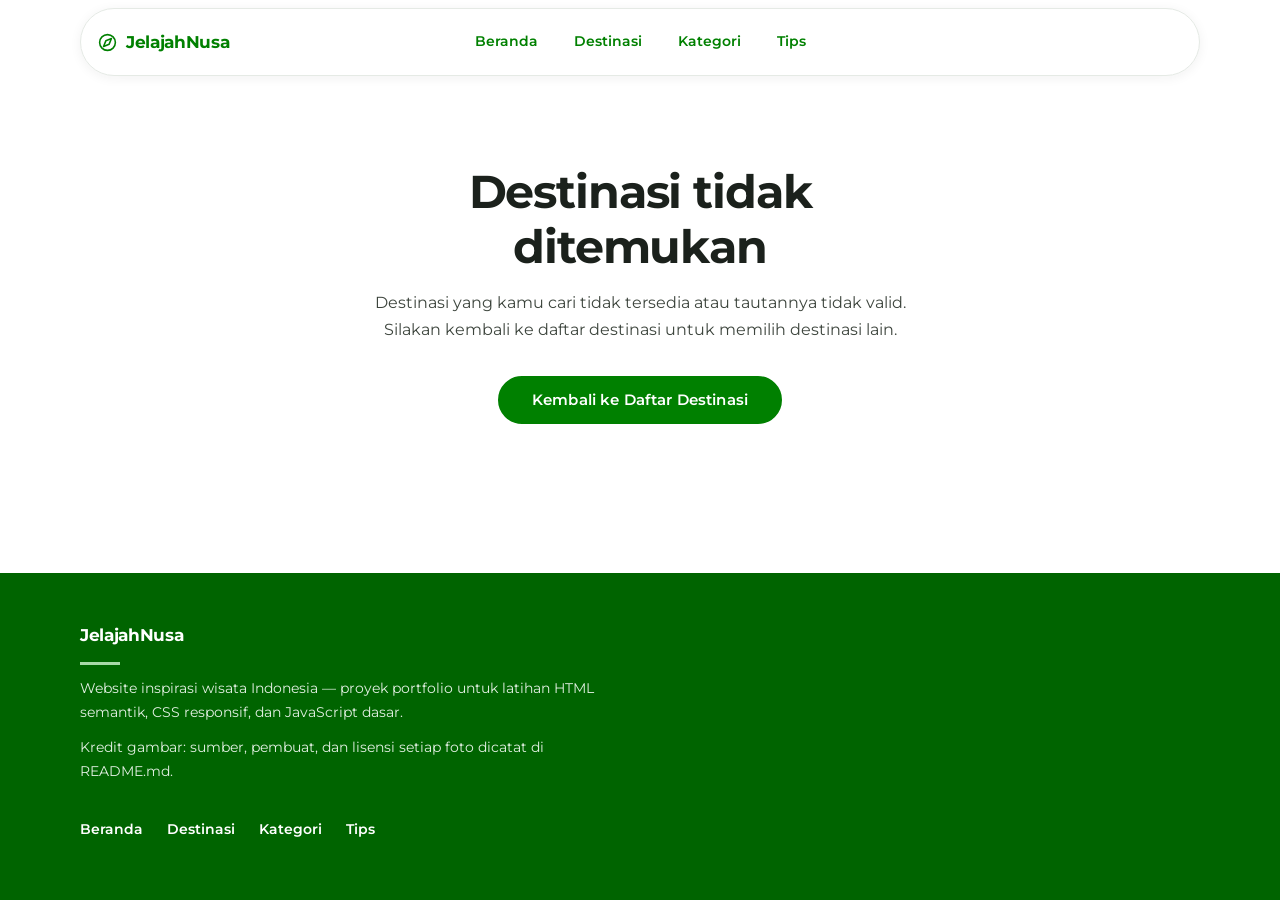
<file: destination.html>
<!DOCTYPE html>
<html lang="id">
<head>
  <meta charset="UTF-8">
  <meta name="viewport" content="width=device-width, initial-scale=1">
  <title>Detail Destinasi — JelajahNusa</title>
  <meta name="description" content="Halaman detail destinasi JelajahNusa: gambaran umum, galeri foto, informasi aktivitas dan tips berkunjung, serta destinasi terkait.">
  <link rel="preconnect" href="https://fonts.googleapis.com">
  <link rel="preconnect" href="https://fonts.gstatic.com" crossorigin>
  <link href="https://fonts.googleapis.com/css2?family=Montserrat:wght@400;500;600;700&amp;display=swap" rel="stylesheet">
  <link rel="stylesheet" href="css/style.css">
  <noscript>
    <!-- Fallback tanpa JavaScript: tampilkan menu mobile sebagai daftar statis. -->
    <style>
      @media (max-width: 1023px) {
        .menu-toggle {
          display: none;
        }

        .site-header {
          flex-wrap: wrap;
          padding-block: var(--space-2);
          border-radius: var(--radius-lg);
        }

        .site-nav {
          width: 100%;
        }

        .site-menu {
          position: static;
          display: flex;
          flex-direction: row;
          flex-wrap: wrap;
          gap: var(--space-1);
          inset-inline: auto;
          margin: 0;
          padding: 0;
          background-color: transparent;
          border: 0;
          border-radius: 0;
          box-shadow: none;
        }
      }
    </style>
  </noscript>
</head>
<body>
  <a class="skip-link" href="#main-content">Lewati ke konten utama</a>

  <!-- ===== Header + Navigation (markup konsisten dengan index.html) ===== -->
  <header class="site-header">
    <a class="site-logo" href="index.html">
      <!-- Ikon dekoratif: teks "JelajahNusa" sudah menjadi nama merek -->
      <svg class="icon" viewBox="0 0 24 24" width="21" height="21" fill="none" stroke="currentColor" stroke-width="1.8" stroke-linecap="round" stroke-linejoin="round" aria-hidden="true" focusable="false">
        <circle cx="12" cy="12" r="9"></circle>
        <path d="M16.5 7.5 13.9 13.9 7.5 16.5 10.1 10.1Z"></path>
      </svg>
      JelajahNusa
    </a>

    <nav class="site-nav" aria-label="Navigasi utama">
      <button type="button" class="menu-toggle" id="menu-toggle" aria-expanded="false" aria-controls="site-menu">
        <!-- Dua ikon bertukar mengikuti aria-expanded (diatur css/style.css) -->
        <svg class="icon icon--menu" viewBox="0 0 24 24" width="18" height="18" fill="none" stroke="currentColor" stroke-width="1.8" stroke-linecap="round" stroke-linejoin="round" aria-hidden="true" focusable="false">
          <path d="M4 7h16M4 12h16M4 17h16"></path>
        </svg>
        <svg class="icon icon--close" viewBox="0 0 24 24" width="18" height="18" fill="none" stroke="currentColor" stroke-width="1.8" stroke-linecap="round" stroke-linejoin="round" aria-hidden="true" focusable="false">
          <path d="M6 6 18 18M18 6 6 18"></path>
        </svg>
        Menu
      </button>

      <ul class="site-menu" id="site-menu">
        <li><a href="index.html">Beranda</a></li>
        <li><a href="index.html#destinasi">Destinasi</a></li>
        <li><a href="index.html#kategori">Kategori</a></li>
        <li><a href="index.html#tips">Tips</a></li>
      </ul>
    </nav>
  </header>

  <main id="main-content">
    <noscript>
      <p>JavaScript tidak aktif, sehingga detail destinasi tidak dapat ditampilkan. Silakan kembali ke <a href="index.html#destinasi">daftar destinasi</a> di halaman utama.</p>
    </noscript>

    <!-- ===== State: destinasi tidak ditemukan (ditampilkan oleh js/destination.js) ===== -->
    <section class="not-found" id="not-found" hidden>
      <h1>Destinasi tidak ditemukan</h1>
      <p>Destinasi yang kamu cari tidak tersedia atau tautannya tidak valid. Silakan kembali ke daftar destinasi untuk memilih destinasi lain.</p>
      <a class="btn btn-primary" href="index.html#destinasi">Kembali ke Daftar Destinasi</a>
    </section>

    <!-- ===== State: detail destinasi (diisi oleh js/destination.js dari data.js) ===== -->
    <div id="destination-detail">

      <!-- 1. Destination hero: gambar, nama, provinsi, kategori, deskripsi singkat -->
      <section class="destination-hero" id="destination-hero">
        <!-- src sementara: placeholder transparan 1x1 px; diganti js/destination.js dari data.js -->
        <img class="destination-hero-image" id="destination-hero-image"
             src="[data-uri]"
             alt="" width="1600" height="900">
        <h1 id="destination-name">Memuat destinasi…</h1>
        <p class="destination-location" id="destination-location"></p>
        <p class="badge" id="destination-category"></p>
        <p class="destination-short-description" id="destination-short-description"></p>
      </section>

      <!-- 2. Destination overview -->
      <section class="overview" id="overview">
        <h2>Gambaran Umum</h2>
        <div id="destination-description"></div>

        <h3>
          <!-- Ikon dekoratif: judul sudah menjelaskan isinya -->
          <svg class="icon" viewBox="0 0 24 24" width="18" height="18" fill="none" stroke="currentColor" stroke-width="1.8" stroke-linecap="round" stroke-linejoin="round" aria-hidden="true" focusable="false">
            <path d="M12 3 14 9.2 20.6 9.2 15.3 13.1 17.3 19.3 12 15.4 6.7 19.3 8.7 13.1 3.4 9.2 10 9.2Z"></path>
          </svg>
          Daya Tarik Utama
        </h3>
        <ul id="destination-highlights"></ul>
      </section>

      <!-- 3. Photo gallery -->
      <section class="gallery-section" id="gallery">
        <h2>Galeri Foto</h2>
        <div class="gallery" id="destination-gallery"></div>
      </section>

      <!-- 4. Travel information -->
      <section class="travel-info" id="travel-info">
        <h2>Informasi Berkunjung</h2>

        <h3>
          <svg class="icon" viewBox="0 0 24 24" width="18" height="18" fill="none" stroke="currentColor" stroke-width="1.8" stroke-linecap="round" stroke-linejoin="round" aria-hidden="true" focusable="false">
            <path d="M9 4 3.5 6.5v13L9 17l6 2.5 5.5-2.5v-13L15 6.5ZM9 4v13M15 6.5v13"></path>
          </svg>
          Aktivitas yang Direkomendasikan
        </h3>
        <ul id="destination-activities"></ul>

        <h3>
          <svg class="icon" viewBox="0 0 24 24" width="18" height="18" fill="none" stroke="currentColor" stroke-width="1.8" stroke-linecap="round" stroke-linejoin="round" aria-hidden="true" focusable="false">
            <circle cx="12" cy="12" r="8.5"></circle>
            <path d="M12 11v5.5M12 7.8h.01"></path>
          </svg>
          Tips Berkunjung
        </h3>
        <ul id="destination-visit-tips"></ul>

        <!-- Catatan verifikasi dirender dari field verifiedInfoNote (js/destination.js) -->
        <p class="info-note" id="destination-verified-note"></p>
      </section>

      <!-- 5. Related destinations -->
      <section class="related" id="related">
        <h2>Destinasi Terkait</h2>
        <!-- 2-3 kartu destinasi terkait dirender oleh js/destination.js dari data.js;
             section disembunyikan jika tidak ada related yang valid (ERR-08) -->
        <div class="card-grid" id="related-grid"></div>
      </section>

      <!-- 6. Back-to-destinations navigation -->
      <p class="back-link">
        <a href="index.html#destinasi">
          <svg class="icon" viewBox="0 0 24 24" width="18" height="18" fill="none" stroke="currentColor" stroke-width="1.8" stroke-linecap="round" stroke-linejoin="round" aria-hidden="true" focusable="false">
            <path d="M19 12H5M12 5l-7 7 7 7"></path>
          </svg>
          Kembali ke daftar destinasi
        </a>
      </p>
    </div>
  </main>

  <!-- ===== Footer (markup konsisten dengan index.html) ===== -->
  <footer class="site-footer">
    <p class="footer-brand">JelajahNusa</p>
    <p>Website inspirasi wisata Indonesia — proyek portfolio untuk latihan HTML semantik, CSS responsif, dan JavaScript dasar.</p>
    <p>Kredit gambar: sumber, pembuat, dan lisensi setiap foto dicatat di README.md.</p>

    <nav class="footer-nav" aria-label="Navigasi footer">
      <ul>
        <li><a href="index.html">Beranda</a></li>
        <li><a href="index.html#destinasi">Destinasi</a></li>
        <li><a href="index.html#kategori">Kategori</a></li>
        <li><a href="index.html#tips">Tips</a></li>
      </ul>
    </nav>
  </footer>

  <script src="js/data.js"></script>
  <script src="js/destination.js"></script>
</body>
</html>
</file>
<file: css/style.css>
/* ==========================================================================
   JelajahNusa — css/style.css
   Redesign editorial travel: putih murni, hijau #008000, Montserrat,
   navbar kapsul, hero kartu editorial, dan reveal yang menghormati
   prefers-reduced-motion.

   Arah desain:
   - Latar utama #FFFFFF; hijau #008000 sebagai warna merek.
   - Montserrat konsisten untuk heading, navigasi, tombol, form, dan isi.
   - Radius kartu 14px; bentuk kapsul hanya untuk navbar, tombol, dan chip.
   - Ikon satu sistem (bagian 6): viewBox 24x24, outline, stroke 1.8,
     `currentColor`, ukuran dari token --icon-size.
   - Tanpa gradient, glow, glassmorphism, tilt, parallax, atau scroll hijack.

   Kontrak dengan JavaScript (nama TIDAK boleh berubah):
   .site-menu--open, .site-menu--closing, .menu-toggle, .is-active,
   .destination-card, .card-image,
   .badge, .card-location, .card-description, .card-link, .card-grid,
   .category-list, .filter-list, .search-form, .result-count, .empty-state,
   .info-note, .gallery, .not-found, dan atribut [hidden].
   Class tambahan dari JavaScript: .reveal / .is-visible pada <html
   class="has-js-reveal">, atribut data-reveal="left|right", serta elemen
   .icon hasil buildIcon(). Hero memakai .hero-cards/.hero-card (statis).
   ========================================================================== */


/* ==========================================================================
   1. DESIGN TOKENS
   ========================================================================== */

:root {
  /* ===== Warna inti (mandat desain: putih + hijau #008000) ===== */
  --color-background: #FFFFFF;          /* latar utama: putih murni */
  --color-bg: var(--color-background);
  --color-white: #FFFFFF;

  --color-primary: #008000;            /* hijau merek */
  --color-primary-hover: #006400;      /* hover tombol/tautan di atas putih */
  --color-primary-deep: #004D00;      /* state pressed pada elemen hijau */
  --color-primary-soft: #EAF5EA;       /* latar hijau muda: badge, state aktif */

  /* Teks netral (kontras dihitung di atas #FFFFFF) */
  --color-text: #1B211C;               /* 15.9:1 — heading & teks utama */
  --color-text-body: #3D453D;          /*  9.9:1 — paragraf */
  --color-text-secondary: #626B63;     /*  5.5:1 — label, keterangan */
  --color-ink: var(--color-text);      /* alias lama, dipakai CSS internal */
  --color-ink-body: var(--color-text-body);
  --color-ink-muted: var(--color-text-secondary);
  --color-ink-invert: #FFFFFF;         /* 5.1:1 di atas #008000, 7.4:1 di atas #006400 */
  --color-ink-invert-muted: #E2F0E2;  /* 6.3:1 di atas #006400 (footer) */
  --color-focus-on-dark: #A8D9A8;      /* 4.7:1 di atas #006400 (outline di footer) */

  /* Aksen = hijau merek (garis, penanda, konter) */
  --color-accent: var(--color-primary);
  --color-accent-soft: var(--color-primary-soft);
  --color-secondary-soft: var(--color-primary-soft); /* alias lama */
  --color-tint: #F2F7F2;              /* latar section alternatif, lebih tenang */

  /* Garis */
  --color-border: #E5EAE5;
  --color-border-strong: #8A948A;     /* 3.1:1 di atas putih (komponen UI) */

  /* Permukaan */
  --color-surface: #F7FAF7;
  --color-media: #EFF4EF;             /* slot gambar/placeholder media */

  /* Tipografi: Montserrat konsisten */
  --font-primary: "Montserrat", system-ui, -apple-system, "Segoe UI", Roboto, sans-serif;
  --font-sans: var(--font-primary);    /* alias lama, dipakai CSS internal */
  --fs-body: clamp(0.9rem, 0.86rem + 0.16vw, 1rem);
  --lh-body: 1.7;

  /* Layout */
  --content-max: 70rem;                /* 1120px di dalam gutter */
  --gutter: clamp(1rem, 4vw, 2.5rem);
  --header-height: 4rem;

  /* Spacing (kelipatan 4/8px) */
  --space-1: 0.25rem;
  --space-2: 0.5rem;
  --space-3: 0.75rem;
  --space-4: 1rem;
  --space-5: 1.5rem;
  --space-6: 2rem;
  --space-7: 3rem;

  /* Bentuk: kartu kecil, kapsul seperlunya */
  --radius-sm: 6px;
  --radius-card: 14px;
  --radius-control: 10px;
  --radius-lg: 14px;
  --radius-pill: 999px;

  /* Ikon: satu sistem untuk seluruh situs */
  --icon-size: 18px;
  --icon-size-sm: 15px;

  /* Bayangan netral sangat halus */
  --shadow-sm: 0 1px 2px rgba(27, 33, 28, 0.05);
  --shadow-md: 0 6px 20px rgba(27, 33, 28, 0.07);
  --shadow-capsule: 0 2px 12px rgba(27, 33, 28, 0.06);

  /* Transisi */
  --transition: 180ms ease;           /* alias: --transition-fast */
  --transition-fast: 180ms ease;
  --transition-slow: 260ms ease;      /* alias: --transition-normal */
  --transition-normal: 260ms ease;
  --transition-menu: 160ms;
  --reveal-duration: 420ms;
  --reveal-ease: cubic-bezier(0.22, 0.61, 0.36, 1);
}


/* ==========================================================================
   2. RESET & DASAR
   ========================================================================== */

*,
*::before,
*::after {
  box-sizing: border-box;
}

html {
  -webkit-text-size-adjust: 100%;
  scroll-behavior: smooth;
  /* Animasi reveal kiri/kanan tidak boleh menambah scrollbar horizontal. */
  overflow-x: clip;
}

body {
  display: flex;
  flex-direction: column;
  min-height: 100vh;
  margin: 0;
  overflow-x: clip;
  background-color: var(--color-bg);
  color: var(--color-ink-body);
  font-family: var(--font-sans);
  font-size: var(--fs-body);
  line-height: var(--lh-body);
  font-weight: 400;
  -webkit-font-smoothing: antialiased;
  overflow-wrap: break-word;
}

/* Halaman pendek tetap menempelkan footer ke dasar viewport. */
main {
  flex: 1 0 auto;
}

/* Atribut hidden harus menang atas display komponen. */
[hidden] {
  display: none !important;
}

img {
  max-width: 100%;
  display: block;
}

figure {
  margin: 0;
}

a {
  color: var(--color-primary);
  text-decoration-thickness: 1px;
  text-underline-offset: 3px;
  transition: color var(--transition), text-decoration-color var(--transition);
}

a:hover {
  color: var(--color-primary-hover);
}

/* Tautan yang mengandalkan hover memakai garis bawah transparan supaya
   muncul dengan halus tanpa menggeser tata letak. */
.card-link,
.back-link a,
.footer-nav a {
  text-decoration: underline;
  text-decoration-color: transparent;
}

.card-link:hover,
.card-link:focus-visible,
.back-link a:hover,
.back-link a:focus-visible,
.footer-nav a:hover,
.footer-nav a:focus-visible {
  text-decoration-color: currentColor;
}

p:last-child {
  margin-bottom: 0;
}


/* ==========================================================================
   3. TIPOGRAFI
   ========================================================================== */

h1,
h2,
h3,
h4 {
  font-family: var(--font-sans);
  color: var(--color-ink);
  line-height: 1.2;
  letter-spacing: -0.015em;
  margin: 0 0 var(--space-3);
  overflow-wrap: break-word;
}

h1 {
  font-size: clamp(1.875rem, 1.25rem + 2.6vw, 2.875rem);
  font-weight: 700;
  letter-spacing: -0.025em;
  text-wrap: balance;
}

h2 {
  font-size: clamp(1.75rem, 1.3rem + 1.5vw, 2.75rem);
  font-weight: 700;
  letter-spacing: -0.02em;
  text-wrap: balance;
}

h3 {
  font-size: 1.1875rem;
  font-weight: 700;
  letter-spacing: -0.01em;
  text-wrap: balance;
}

p {
  margin: 0 0 var(--space-4);
}

/* Garis aksen pendek di atas judul section. */
main section > h2:first-of-type {
  margin-bottom: var(--space-5);
}

main section > h2:first-of-type::before {
  content: "";
  display: block;
  width: 2.5rem;
  height: 3px;
  margin-bottom: var(--space-4);
  background-color: var(--color-accent);
}

noscript {
  display: block;
  max-width: 60ch;
  margin: var(--space-5) auto 0;
  padding: var(--space-4) var(--space-5);
  border: 1px solid var(--color-border-strong);
  border-radius: var(--radius-card);
  background-color: var(--color-surface);
  color: var(--color-ink-body);
}


/* ==========================================================================
   4. LAYOUT: CONTAINER & SECTION
   ========================================================================== */

main section,
.site-footer {
  /* Konten terpusat; latar section tetap bisa full-bleed. */
  padding-inline: max(var(--gutter), calc((100% - var(--content-max)) / 2));
}

main section {
  padding-block: clamp(2.75rem, 6vw, 5.5rem);
  scroll-margin-top: calc(var(--header-height) + var(--space-4));
}

/* Latar section: hanya putih dan hijau muda. */
.categories,
.gallery-section,
.cta {
  background-color: var(--color-surface);
}

.tips,
.related {
  background-color: var(--color-tint);
}

/* Latar tipis di atas navbar kapsul agar konten yang lewat tidak terlihat
   menembus celah. `position: fixed` + `right: 0` mengikuti lebar viewport
   tanpa memunculkan scrollbar horizontal. */
body::before {
  content: "";
  position: fixed;
  top: 0;
  left: 0;
  right: 0;
  height: var(--space-2);
  z-index: 49;
  background-color: var(--color-bg);
}


/* ==========================================================================
   5. FOCUS STATE & SKIP LINK
   ========================================================================== */

.skip-link {
  position: absolute;
  left: var(--space-4);
  top: var(--space-4);
  z-index: 100;
  transform: translateY(-250%);
  padding: var(--space-3) var(--space-4);
  border-radius: var(--radius-card);
  background-color: var(--color-primary);
  color: var(--color-ink-invert);
  font-weight: 600;
  text-decoration: none;
  transition: transform var(--transition);
}

.skip-link:focus {
  transform: translateY(0);
  color: var(--color-ink-invert);
}

/* Hanya fokus keyboard yang diberi indikator (outline tidak pernah dihapus).
   Radius outline mengikuti bentuk elemennya sendiri, jadi kapsul tetap kapsul. */
:focus-visible {
  outline: 3px solid var(--color-primary);
  outline-offset: 3px;
}

/* Di atas latar hijau tua footer, outline memakai hijau muda (4.7:1).
   Skip link tidak termasuk: fokusnya berada di atas latar putih. */
.site-footer :focus-visible {
  outline-color: var(--color-focus-on-dark);
}


/* ==========================================================================
   6. KOMPONEN: IKON SVG & TOMBOL
   ========================================================================== */

/* Satu sistem ikon: viewBox 24x24, garis outline tanpa isian, ujung membulat,
   warna diambil dari `currentColor` sehingga otomatis mengikuti state
   hover/focus elemen induknya. Ukuran hanya dua nilai + satu ukuran merek. */
.icon {
  flex: none;
  width: var(--icon-size);
  height: var(--icon-size);
  fill: none;
  stroke: currentColor;
  stroke-width: 1.8;
  stroke-linecap: round;
  stroke-linejoin: round;
}

/* Penanda merek sedikit lebih besar agar seimbang dengan teks logo. */
.site-logo .icon {
  width: 21px;
  height: 21px;
}

/* Ikon kecil di dalam kartu mengikuti ukuran teks sekitarnya. */
.card-location .icon,
.card-link .icon {
  width: var(--icon-size-sm);
  height: var(--icon-size-sm);
}

/* Ikon lokasi mengalir bersama teks supaya tetap rapi saat teks membungkus. */
.card-location .icon,
.destination-location .icon {
  display: inline-block;
  vertical-align: -0.22em;
  margin-right: 0.45em;
}

.btn {
  display: inline-flex;
  align-items: center;
  justify-content: center;
  gap: var(--space-2);
  min-height: 48px;
  padding: var(--space-3) var(--space-6);
  border: 2px solid transparent;
  border-radius: var(--radius-pill);
  font-family: var(--font-sans);
  font-size: 0.9375rem;
  font-weight: 600;
  letter-spacing: 0.01em;
  line-height: 1.2;
  text-align: center;
  text-decoration: none;
  cursor: pointer;
  -webkit-tap-highlight-color: transparent;
  transition: background-color var(--transition), color var(--transition),
    border-color var(--transition), transform var(--transition);
}

.btn-primary {
  background-color: var(--color-primary);
  border-color: var(--color-primary);
  color: var(--color-ink-invert);
}

.btn-primary:hover {
  background-color: var(--color-primary-hover);
  border-color: var(--color-primary-hover);
  color: var(--color-ink-invert);
}

.btn-primary:active {
  background-color: var(--color-primary-deep);
  border-color: var(--color-primary-deep);
  color: var(--color-ink-invert);
}

.btn-secondary {
  background-color: transparent;
  border-color: var(--color-primary);
  color: var(--color-primary);
}

.btn-secondary:hover {
  background-color: var(--color-primary-soft);
  border-color: var(--color-primary);
  color: var(--color-primary-hover);
}

.btn-secondary:active {
  background-color: var(--color-primary-soft);
  border-color: var(--color-primary-hover);
  color: var(--color-primary-hover);
}

.btn:active {
  transform: translateY(1px);
}


/* ==========================================================================
   7. NAVBAR KAPSUL
   ========================================================================== */

.site-header {
  position: sticky;
  top: var(--space-2);
  z-index: 50;
  display: flex;
  align-items: center;
  justify-content: space-between;
  gap: var(--space-4);
  min-height: var(--header-height);
  /* Mengambang: jarak dari tepi layar, sejajar dengan konten halaman. */
  margin-inline: max(var(--gutter), calc((100% - var(--content-max)) / 2));
  padding-inline: var(--space-2);
  background-color: var(--color-bg);
  border: 1px solid var(--color-border);
  border-radius: var(--radius-pill);
  box-shadow: var(--shadow-capsule);
}

.site-logo {
  display: inline-flex;
  align-items: center;
  gap: var(--space-2);
  min-height: 44px;
  padding-inline: var(--space-2);
  font-family: var(--font-sans);
  font-size: 1.0625rem;
  font-weight: 700;
  letter-spacing: -0.02em;
  white-space: nowrap;
  color: var(--color-primary);
  text-decoration: none;
  transition: color var(--transition);
}

.site-logo .icon {
  color: var(--color-primary);
  transition: color var(--transition);
}

.site-logo:hover .icon {
  color: var(--color-primary-hover);
}

.site-logo:active {
  color: var(--color-primary-deep);
}

/* Tombol buka/tutup menu (mobile). */
.menu-toggle {
  display: inline-flex;
  align-items: center;
  gap: var(--space-2);
  min-height: 44px;
  padding: var(--space-2) var(--space-3);
  border: 1px solid var(--color-border-strong);
  border-radius: var(--radius-pill);
  background-color: var(--color-surface);
  color: var(--color-primary);
  font-family: var(--font-sans);
  font-size: 0.875rem;
  font-weight: 600;
  letter-spacing: 0.02em;
  white-space: nowrap;
  cursor: pointer;
  -webkit-tap-highlight-color: transparent;
  transition: background-color var(--transition), color var(--transition),
    border-color var(--transition);
}

.menu-toggle:hover {
  border-color: var(--color-accent);
  color: var(--color-accent);
}

.menu-toggle:active {
  background-color: var(--color-secondary-soft);
}

/* Ikon bertukar mengikuti state; ukurannya sama sehingga tidak ada pergeseran. */
.menu-toggle .icon--close {
  display: none;
}

.menu-toggle[aria-expanded="true"] {
  background-color: var(--color-primary);
  border-color: var(--color-primary);
  color: var(--color-ink-invert);
}

.menu-toggle[aria-expanded="true"] .icon--menu {
  display: none;
}

.menu-toggle[aria-expanded="true"] .icon--close {
  display: block;
}

.menu-toggle[aria-expanded="true"]:hover {
  background-color: var(--color-primary-hover);
  border-color: var(--color-primary-hover);
}

.menu-toggle[aria-expanded="true"]:active {
  background-color: var(--color-primary-deep);
  border-color: var(--color-primary-deep);
}

.site-nav {
  display: flex;
  align-items: center;
  gap: var(--space-2);
}

/* Panel menu mobile: disembunyikan default, dibuka class dari JavaScript.
   Muncul dengan animasi ringan; `display` tetap diatur supaya keyboard dan
   pembaca layar tidak pernah menjumpai tautan yang tidak terlihat. */
.site-menu {
  position: absolute;
  top: calc(100% + 8px);
  inset-inline: var(--space-2);
  z-index: 40;
  display: none;
  flex-direction: column;
  gap: var(--space-1);
  margin: 0;
  padding: var(--space-3);
  list-style: none;
  background-color: var(--color-bg);
  border: 1px solid var(--color-border);
  border-radius: var(--radius-lg);
  box-shadow: var(--shadow-md);
}

.site-menu--open,
.site-menu--closing {
  display: flex;
}

.site-menu--open {
  animation: menu-in var(--transition-menu) var(--reveal-ease) both;
}

/* Animasi penutup singkat supaya panel tidak menghilang mendadak.
   `pointer-events: none` mencegah tautan setengah transparan ikut terklik. */
.site-menu--closing {
  pointer-events: none;
  animation: menu-out var(--transition-menu) var(--reveal-ease) both;
}

@keyframes menu-in {
  from {
    opacity: 0;
    transform: translateY(-8px);
  }
  to {
    opacity: 1;
    transform: translateY(0);
  }
}

@keyframes menu-out {
  from {
    opacity: 1;
    transform: translateY(0);
  }
  to {
    opacity: 0;
    transform: translateY(-6px);
  }
}

.site-menu a {
  position: relative;
  display: flex;
  align-items: center;
  min-height: 44px;
  padding: var(--space-2) var(--space-4);
  border-radius: var(--radius-pill);
  font-family: var(--font-sans);
  font-size: 0.9375rem;
  font-weight: 600;
  color: var(--color-primary);
  text-decoration: none;
  -webkit-tap-highlight-color: transparent;
  transition: background-color var(--transition), color var(--transition);
}

.site-menu a:hover {
  background-color: var(--color-secondary-soft);
  /* Hijau lebih tua dipakai di atas latar sage agar kontras teks tetap ≥ 4.5:1. */
  color: var(--color-primary-hover);
}

.site-menu a:active {
  background-color: var(--color-accent-soft);
  color: var(--color-primary-deep);
}

/* Halaman aktif: latar lembut + garis pendek + bobot teks, bukan warna saja. */
.site-menu a[aria-current="page"] {
  background-color: var(--color-secondary-soft);
  color: var(--color-primary-hover);
  font-weight: 700;
}

.site-menu a[aria-current="page"]::after {
  content: "";
  position: absolute;
  left: 50%;
  bottom: 6px;
  width: 14px;
  height: 2px;
  border-radius: var(--radius-pill);
  background-color: var(--color-accent);
  transform: translateX(-50%);
}


/* ==========================================================================
   8. HERO BERANDA — komposisi editorial (pusat)
   ========================================================================== */

.hero {
  display: flex;
  flex-direction: column;
  align-items: center;
  gap: var(--space-7);
  text-align: center;
}

.hero__intro {
  display: flex;
  flex-direction: column;
  align-items: center;
  gap: var(--space-4);
  width: 100%;
}

.hero__eyebrow {
  margin: 0;
  color: var(--color-primary);
  font-size: 0.8125rem;
  font-weight: 700;
  letter-spacing: 0.16em;
  text-transform: uppercase;
}

.hero__title {
  margin: 0;
  max-width: 24ch;
  font-size: clamp(2.25rem, 5vw, 4.25rem);
  line-height: 1.08;
  letter-spacing: -0.03em;
  font-weight: 700;
  text-wrap: balance;
}

.hero__description {
  margin: 0;
  max-width: 52ch;
  color: var(--color-text-secondary);
  font-size: clamp(0.95rem, 0.92rem + 0.2vw, 1.0625rem);
  line-height: 1.7;
}

.hero__actions {
  display: flex;
  flex-wrap: wrap;
  align-items: center;
  justify-content: center;
  gap: var(--space-3) var(--space-5);
  margin-top: var(--space-2);
}

.hero__secondary-link {
  display: inline-flex;
  align-items: center;
  gap: var(--space-2);
  min-height: 44px;
  color: var(--color-primary);
  font-weight: 600;
  text-decoration: underline;
  text-decoration-color: transparent;
  transition: color var(--transition), text-decoration-color var(--transition);
}

.hero__secondary-link:hover,
.hero__secondary-link:focus-visible {
  color: var(--color-primary-hover);
  text-decoration-color: currentColor;
}

.hero__secondary-link .icon {
  transition: transform var(--transition-slow);
}

.hero__secondary-link:hover .icon,
.hero__secondary-link:focus-visible .icon {
  transform: translateX(3px);
}

/* Kartu editorial di hero */
.hero-cards {
  list-style: none;
  margin: 0;
  padding: var(--space-1) 0 var(--space-2);
  width: 100%;
  display: flex;
  gap: var(--space-3);
  overflow-x: auto;
  scroll-snap-type: x proximity;
  scroll-padding-inline: var(--space-2);
  scrollbar-width: thin;
  scrollbar-color: var(--color-border-strong) transparent;
  text-align: left;
}

.hero-cards > li {
  flex: 0 0 min(76%, 18rem);
  scroll-snap-align: start;
}

.hero-card {
  display: flex;
  flex-direction: column;
  height: 100%;
  border-radius: var(--radius-card);
  text-decoration: none;
  color: inherit;
  transition: color var(--transition);
}

.hero-card__media {
  position: relative;
  display: flex;
  align-items: center;
  justify-content: center;
  height: 11rem;
  overflow: hidden;
  border: 1px solid var(--color-border);
  border-radius: var(--radius-card);
  background-color: var(--color-media);
  transition: background-color var(--transition-normal), border-color var(--transition-normal);
}

/* Slot gambar masa depan: gambar yang ditambahkan pemilik otomatis mengisi slot. */
.hero-card__media img {
  width: 100%;
  height: 100%;
  object-fit: cover;
  transition: transform var(--transition-slow);
}

.hero-card__media-icon {
  width: 26px;
  height: 26px;
  color: var(--color-text-secondary);
  opacity: 0.45;
}

/* Setelah gambar AVIF ditambahkan ke slot, ikon penanda slot otomatis hilang. */
.hero-card__media:has(img) .hero-card__media-icon {
  display: none;
}

.hero-card__label {
  margin: var(--space-3) 0 0;
  color: var(--color-text-secondary);
  font-size: 0.75rem;
  font-weight: 700;
  letter-spacing: 0.1em;
  text-transform: uppercase;
}

.hero-card__title {
  margin: var(--space-1) 0 0;
  color: var(--color-text);
  font-size: 1.0625rem;
  font-weight: 700;
  line-height: 1.3;
  letter-spacing: -0.01em;
  text-decoration: underline;
  text-decoration-color: transparent;
  transition: text-decoration-color var(--transition);
}

.hero-card__note {
  margin: var(--space-1) 0 0;
  color: var(--color-text-secondary);
  font-size: 0.8125rem;
  line-height: 1.6;
}

.hero-card--featured .hero-card__title {
  font-size: 1.25rem;
}

.hero-card--featured .hero-card__note {
  font-size: 0.875rem;
}

@media (hover: hover) {
  .hero-card:hover .hero-card__media,
  .hero-card:focus-visible .hero-card__media {
    border-color: var(--color-border-strong);
    background-color: var(--color-primary-soft);
  }

  .hero-card:hover .hero-card__title,
  .hero-card:focus-visible .hero-card__title {
    text-decoration-color: currentColor;
  }

  .hero-card:hover .hero-card__media img,
  .hero-card:focus-visible .hero-card__media img {
    transform: scale(1.03);
  }
}


/* ==========================================================================
   9. KARTU DESTINASI
   ========================================================================== */

.card-grid {
  display: grid;
  grid-template-columns: 1fr;
  gap: var(--space-5);
}

.destination-card {
  display: flex;
  flex-direction: column;
  overflow: hidden;
  background-color: var(--color-surface);
  border: 1px solid var(--color-border);
  border-radius: var(--radius-card);
  transition: border-color var(--transition), box-shadow var(--transition),
    transform var(--transition);
}

.card-image {
  width: 100%;
  height: auto;
  aspect-ratio: 4 / 3;
  object-fit: cover;
  background-color: var(--color-media);
  color: var(--color-ink-muted);
  font-size: 0.8125rem;
  transition: transform var(--transition-slow);
}

/* Efek hover hanya untuk perangkat berpenunjuk presisi, supaya di layar
   sentuh tidak ada state hover yang "menempel" setelah kartu disentuh.
   Hanya `transform` + warna: tidak ada pergeseran tata letak. */
@media (hover: hover) {
  .destination-card:hover {
    transform: translateY(-2px);
    border-color: var(--color-border-strong);
    box-shadow: var(--shadow-md);
  }

  .destination-card:hover .card-image {
    transform: scale(1.035);
  }
}

/* Kartu juga menandai dirinya saat tautan di dalamnya menerima fokus keyboard. */
.destination-card:focus-within {
  border-color: var(--color-accent);
  box-shadow: var(--shadow-sm);
}

.badge {
  align-self: flex-start;
  justify-self: start;   /* badge juga dipakai di dalam grid hero detail */
  display: inline-flex;
  align-items: center;
  margin: var(--space-4) var(--space-5) 0;
  padding: var(--space-1) var(--space-3);
  border-radius: var(--radius-pill);
  background-color: var(--color-accent-soft);
  color: var(--color-primary-hover);
  font-size: 0.6875rem;
  font-weight: 700;
  letter-spacing: 0.08em;
  line-height: 1.7;
  text-transform: uppercase;
  white-space: nowrap;
}

#destination-category {
  grid-area: cat;
  margin: 0;
  padding: var(--space-1) var(--space-4);
}

.destination-card > h3 {
  margin: var(--space-3) var(--space-5) 0;
  font-size: 1.0625rem;
}

.card-location {
  margin: var(--space-1) var(--space-5) 0;
  color: var(--color-ink-muted);
  font-size: 0.6875rem;
  font-weight: 600;
  letter-spacing: 0.09em;
  text-transform: uppercase;
}

.card-description {
  margin: var(--space-3) var(--space-5) 0;
  font-size: 0.875rem;
  line-height: 1.65;
}

.card-link {
  display: inline-flex;
  align-items: center;
  gap: var(--space-2);
  margin: auto var(--space-5) 0;   /* tautan rata bawah kartu */
  padding: var(--space-4) 0 var(--space-5);
  align-self: flex-start;
  font-family: var(--font-sans);
  font-size: 0.8125rem;
  font-weight: 700;
  letter-spacing: 0.01em;
  color: var(--color-accent);
  -webkit-tap-highlight-color: transparent;
}

.card-link .icon {
  transition: transform var(--transition-slow);
}

.card-link:hover {
  color: var(--color-primary-hover);
}

.card-link:active {
  color: var(--color-primary-deep);
}

.card-link:hover .icon {
  transform: translateX(3px);
}

.card-link:focus-visible .icon {
  transform: translateX(3px);
}


/* ==========================================================================
   10. KATEGORI
   ========================================================================== */

.category-list {
  display: grid;
  grid-template-columns: 1fr;
  gap: var(--space-4);
  margin: 0;
  padding: 0;
  list-style: none;
}

.category-list button {
  display: flex;
  align-items: center;
  justify-content: space-between;
  gap: var(--space-4);
  width: 100%;
  min-height: 72px;
  padding: var(--space-4) var(--space-5);
  border: 1px solid var(--color-border);
  border-radius: var(--radius-card);
  background-color: var(--color-surface);
  color: var(--color-primary);
  font-family: var(--font-sans);
  font-size: 0.9375rem;
  font-weight: 600;
  text-align: left;
  cursor: pointer;
  -webkit-tap-highlight-color: transparent;
  transition: background-color var(--transition), border-color var(--transition),
    color var(--transition);
}

.category-list button .icon {
  color: var(--color-accent);
  transition: transform var(--transition-slow), color var(--transition);
}

.category-list button:hover {
  background-color: var(--color-primary-soft);
  border-color: var(--color-primary);
  color: var(--color-primary-hover);
}

.category-list button:hover .icon {
  transform: translateX(3px);
  color: var(--color-primary-hover);
}

.category-list button:active {
  background-color: var(--color-primary);
  border-color: var(--color-primary);
  color: var(--color-ink-invert);
}

/* Status aktif ditandai warna + bobot + garis (bukan hanya warna). */
.category-list button[aria-pressed="true"] {
  background-color: var(--color-primary);
  border-color: var(--color-primary);
  color: var(--color-ink-invert);
  font-weight: 700;
}

.category-list button[aria-pressed="true"] .icon {
  color: var(--color-ink-invert);
}

.category-list button[aria-pressed="true"]:active {
  background-color: var(--color-primary-deep);
  border-color: var(--color-primary-deep);
  color: var(--color-ink-invert);
}


/* ==========================================================================
   11. PENCARIAN, FILTER, HASIL & EMPTY STATE
   ========================================================================== */

.search-form {
  display: grid;
  gap: var(--space-2);
  max-width: 32rem;
  margin-bottom: var(--space-5);
}

.search-form label {
  font-family: var(--font-sans);
  font-size: 0.8125rem;
  font-weight: 600;
  color: var(--color-ink);
}

.search-form input {
  width: 100%;
  min-height: 48px;
  padding: var(--space-3) var(--space-4);
  border: 1px solid var(--color-border-strong);
  border-radius: var(--radius-control);
  background-color: var(--color-surface);
  color: var(--color-ink);
  font-family: var(--font-sans);
  font-size: 0.9375rem;
  line-height: 1.5;
  transition: border-color var(--transition);
  -webkit-appearance: none;
  appearance: none;
}

.search-form input::placeholder {
  color: var(--color-ink-muted);
  opacity: 1;
}

/* Samakan tombol hapus bawaan WebKit/Blink dengan bahasa visual situs. */
.search-form input::-webkit-search-decoration {
  -webkit-appearance: none;
  appearance: none;
}

.search-form input::-webkit-search-cancel-button {
  -webkit-appearance: none;
  appearance: none;
  width: 16px;
  height: 16px;
  margin-inline-start: var(--space-2);
  background-image: url("data:image/svg+xml,%3Csvg xmlns='http://www.w3.org/2000/svg' viewBox='0 0 24 24' fill='none' stroke='%23626B63' stroke-width='2' stroke-linecap='round'%3E%3Cpath d='M6 6l12 12M18 6 6 18'/%3E%3C/svg%3E");
  background-repeat: no-repeat;
  background-position: center;
  background-size: 14px 14px;
  cursor: pointer;
}

.search-form input:hover {
  border-color: var(--color-accent);
}

/* Bungkus input + ikon pencarian (ikon dekoratif, tidak menangkap klik). */
.search-field {
  position: relative;
  display: flex;
  align-items: center;
}

.search-field .icon {
  position: absolute;
  left: var(--space-4);
  color: var(--color-ink-muted);
  pointer-events: none;
  transition: color var(--transition);
}

.search-field:focus-within .icon {
  color: var(--color-accent);
}

.search-field input {
  /* Ruang kiri untuk ikon pencarian. */
  padding-left: calc(var(--space-4) + var(--icon-size) + var(--space-3));
}

.search-field input:focus {
  border-color: var(--color-accent);
}

.filter-list {
  display: flex;
  flex-wrap: wrap;
  gap: var(--space-2);
  margin: 0 0 var(--space-5);
  padding: 0;
  list-style: none;
}

.filter-list button {
  min-height: 44px;
  padding: var(--space-2) var(--space-5);
  border: 1px solid var(--color-border);
  border-radius: var(--radius-pill);
  background-color: var(--color-white);
  color: var(--color-primary);
  font-family: var(--font-sans);
  font-size: 0.8125rem;
  font-weight: 600;
  cursor: pointer;
  -webkit-tap-highlight-color: transparent;
  transition: background-color var(--transition), border-color var(--transition),
    color var(--transition);
}

.filter-list button:hover {
  background-color: var(--color-primary-soft);
  border-color: var(--color-border-strong);
  color: var(--color-primary-hover);
}

.filter-list button:active {
  background-color: var(--color-primary-soft);
  border-color: var(--color-primary);
  color: var(--color-primary-hover);
}

.filter-list button.is-active:active,
.filter-list button[aria-pressed="true"]:active {
  background-color: var(--color-primary-deep);
  border-color: var(--color-primary-deep);
  color: var(--color-ink-invert);
}

.filter-list button.is-active,
.filter-list button[aria-pressed="true"] {
  background-color: var(--color-primary);
  border-color: var(--color-primary);
  color: var(--color-ink-invert);
  font-weight: 700;
}

.result-count {
  margin: 0 0 var(--space-5);
  color: var(--color-ink-muted);
  font-size: 0.8125rem;
  font-weight: 500;
}

.empty-state {
  display: flex;
  flex-direction: column;
  align-items: center;
  gap: var(--space-4);
  padding: var(--space-7) var(--space-5);
  border: 1px dashed var(--color-border-strong);
  border-radius: var(--radius-lg);
  background-color: var(--color-surface);
  text-align: center;
}

.empty-state p {
  max-width: 46ch;
  margin-bottom: 0;
}


/* ==========================================================================
   12. TIPS PERJALANAN
   ========================================================================== */

.tips-list {
  display: grid;
  grid-template-columns: 1fr;
  gap: var(--space-4);
  margin: 0;
  padding: 0;
  list-style: none;
  counter-reset: tips;
}

.tips-list li {
  display: grid;
  grid-template-columns: 2.25rem minmax(0, 1fr);
  column-gap: var(--space-3);
  counter-increment: tips;
  padding: var(--space-5);
  background-color: var(--color-surface);
  border: 1px solid var(--color-border);
  border-radius: var(--radius-card);
  color: var(--color-ink-body);
  font-size: 0.9375rem;
  transition: border-color var(--transition);
}

.tips-list li:hover {
  border-color: var(--color-border-strong);
}

.tips-list li::before {
  content: counter(tips, decimal-leading-zero);
  font-family: var(--font-sans);
  font-size: 1.0625rem;
  font-weight: 700;
  color: var(--color-accent);
  line-height: 1.45;
}


/* ==========================================================================
   13. CALL TO ACTION
   ========================================================================== */

.cta {
  text-align: center;
}

/* CTA rata tengah, jadi garis aksen di atas judul ikut ditengahkan. */
.cta > h2:first-of-type::before {
  margin-inline: auto;
}

.cta h2 {
  margin-bottom: var(--space-3);
}

.cta p {
  max-width: 50ch;
  margin: 0 auto var(--space-5);
}


/* ==========================================================================
   14. FOOTER
   ========================================================================== */

.site-footer {
  padding-block: var(--space-7);
  background-color: var(--color-primary-hover);
  color: var(--color-ink-invert-muted);
  font-size: 0.875rem;
}

.site-footer p {
  max-width: 60ch;
  margin-bottom: var(--space-3);
}

.footer-brand {
  font-family: var(--font-sans);
  font-size: 1.0625rem;
  font-weight: 700;
  letter-spacing: -0.02em;
  color: var(--color-ink-invert);
}

.footer-brand::after {
  content: "";
  display: block;
  width: 2.5rem;
  height: 3px;
  margin-top: var(--space-3);
  background-color: var(--color-focus-on-dark);
}

.footer-nav ul {
  display: flex;
  flex-wrap: wrap;
  gap: var(--space-2) var(--space-5);
  margin: var(--space-5) 0 0;
  padding: 0;
  list-style: none;
}

.footer-nav a {
  display: inline-flex;
  align-items: center;
  min-height: 44px;
  color: var(--color-ink-invert);
  font-weight: 600;
  -webkit-tap-highlight-color: transparent;
}

.footer-nav a:hover {
  color: var(--color-focus-on-dark);
}

.footer-nav a:active {
  color: var(--color-ink-invert);
  text-decoration-color: currentColor;
}


/* ==========================================================================
   15. HALAMAN DETAIL DESTINASI
   ========================================================================== */

.destination-hero {
  display: grid;
  gap: var(--space-5);
  grid-template-columns: 1fr;
  grid-template-areas:
    "image"
    "cat"
    "title"
    "loc"
    "text";
  align-content: start;
}

.destination-hero-image {
  grid-area: image;
  width: 100%;
  height: auto;
  aspect-ratio: 16 / 9;
  object-fit: cover;
  border-radius: var(--radius-card);
  background-color: var(--color-media);
  color: var(--color-ink-muted);
  font-size: 0.8125rem;
}

.destination-hero h1 {
  grid-area: title;
  margin-bottom: 0;
  font-size: clamp(2.25rem, 2rem + 2vw, 3.5rem);
  line-height: 1.1;
}

.destination-location {
  grid-area: loc;
  margin: 0;
  color: var(--color-ink-muted);
  font-family: var(--font-sans);
  font-size: 0.75rem;
  font-weight: 600;
  letter-spacing: 0.12em;
  text-transform: uppercase;
}

.destination-short-description {
  grid-area: text;
  margin: 0;
  max-width: 54ch;
  font-size: 1rem;
}

.overview h3,
.travel-info h3 {
  display: flex;
  align-items: flex-start;
  gap: var(--space-2);
  margin: var(--space-6) 0 var(--space-3);
  font-size: 1.0625rem;
}

/* Ikon sejajar dengan baris pertama judul, juga ketika judul membungkus. */
.overview h3 .icon,
.travel-info h3 .icon {
  margin-top: 0.12em;
  color: var(--color-accent);
}

#destination-description {
  max-width: 68ch;
}

.overview ul,
.travel-info ul {
  max-width: 68ch;
  margin: 0;
  padding: 0;
  list-style: none;
}

.overview li,
.travel-info li {
  position: relative;
  padding: var(--space-2) 0 var(--space-2) var(--space-5);
}

.overview li::before,
.travel-info li::before {
  content: "";
  position: absolute;
  left: 0;
  top: 0.78em;
  width: 0.4375rem;
  height: 0.4375rem;
  border-radius: 1px;
  background-color: var(--color-accent);
}

.gallery {
  display: grid;
  grid-template-columns: 1fr;
  gap: var(--space-5);
}

.gallery figure {
  overflow: hidden;
  background-color: var(--color-surface);
  border: 1px solid var(--color-border);
  border-radius: var(--radius-card);
  transition: border-color var(--transition);
}

.gallery img {
  width: 100%;
  height: auto;
  aspect-ratio: 4 / 3;
  object-fit: cover;
  background-color: var(--color-media);
  color: var(--color-ink-muted);
  font-size: 0.8125rem;
  transition: transform var(--transition-slow);
}

@media (hover: hover) {
  .gallery figure:hover {
    border-color: var(--color-border-strong);
  }

  .gallery figure:hover img {
    transform: scale(1.03);
  }
}

.gallery figcaption {
  padding: var(--space-3) var(--space-4) var(--space-4);
  color: var(--color-ink-muted);
  font-size: 0.8125rem;
  font-weight: 500;
}

.info-note {
  max-width: 68ch;
  margin: var(--space-6) 0 0;
  padding: var(--space-4) var(--space-5);
  border-left: 3px solid var(--color-accent);
  border-radius: 0 var(--radius-card) var(--radius-card) 0;
  background-color: var(--color-surface);
  font-size: 0.875rem;
}

.back-link {
  padding-block: var(--space-6) var(--space-7);
  /* Sejajarkan tautan dengan container section di atasnya. */
  padding-inline: max(var(--gutter), calc((100% - var(--content-max)) / 2));
}

.back-link a {
  display: inline-flex;
  align-items: center;
  gap: var(--space-2);
  min-height: 44px;
  font-weight: 700;
  color: var(--color-primary);
}

.back-link a:active {
  color: var(--color-primary-deep);
}

.back-link a .icon {
  transition: transform var(--transition-slow);
}

.back-link a:hover {
  color: var(--color-primary-hover);
}

.back-link a:hover .icon,
.back-link a:focus-visible .icon {
  transform: translateX(-3px);
}

.not-found {
  max-width: 44rem;
  margin-inline: auto;
  padding-block: clamp(3rem, 8vw, 6rem);
  text-align: center;
}

.not-found h1 {
  margin-bottom: var(--space-4);
}

.not-found p {
  max-width: 50ch;
  margin: 0 auto var(--space-6);
}


/* ==========================================================================
   16. ANIMASI MASUK VIEWPORT
   Hanya aktif bila JavaScript menandai <html class="has-js-reveal">.
   Tanpa JavaScript / tanpa IntersectionObserver, semua konten tetap terlihat.
   ========================================================================== */

.reveal {
  --reveal-delay: 0ms;
}

/* Elemen disembunyikan HANYA setelah JavaScript memasang `has-js-reveal` pada
   <html>, jadi tanpa JavaScript (atau tanpa IntersectionObserver) konten tetap
   terlihat. Atribut data-reveal menentukan arah masuk (left/right/up). */
.has-js-reveal .reveal {
  opacity: 0;
  translate: 0 12px;
}

.has-js-reveal .reveal[data-reveal="left"] {
  translate: -18px 0;
}

.has-js-reveal .reveal[data-reveal="right"] {
  translate: 18px 0;
}

/* Masuk viewport dianimasikan (bukan transisi) supaya properti `transition`
   dan `transform` milik komponen tidak pernah tertimpa oleh sistem reveal ini. */
.has-js-reveal .reveal.is-visible {
  opacity: 1;
  animation: reveal-in var(--reveal-duration) var(--reveal-ease) both;
  animation-delay: var(--reveal-delay);
}

.has-js-reveal .reveal[data-reveal="left"].is-visible {
  animation-name: reveal-in-left;
}

.has-js-reveal .reveal[data-reveal="right"].is-visible {
  animation-name: reveal-in-right;
}

@keyframes reveal-in {
  from {
    opacity: 0;
    translate: 0 12px;
  }
  to {
    opacity: 1;
    translate: 0 0;
  }
}

@keyframes reveal-in-left {
  from {
    opacity: 0;
    translate: -18px 0;
  }
  to {
    opacity: 1;
    translate: 0 0;
  }
}

@keyframes reveal-in-right {
  from {
    opacity: 0;
    translate: 18px 0;
  }
  to {
    opacity: 1;
    translate: 0 0;
  }
}

/* Stagger ringan mengikuti kolom grid (maksimal 3 langkah, 60ms per langkah)
   supaya tidak ada elemen yang terasa menunggu terlalu lama. */
.card-grid > .reveal:nth-child(3n + 2),
.gallery > .reveal:nth-child(3n + 2),
.category-list > .reveal:nth-child(3n + 2),
.tips-list > .reveal:nth-child(3n + 2),
.hero-cards > .reveal:nth-child(3n + 2) {
  --reveal-delay: 60ms;
}

.card-grid > .reveal:nth-child(3n + 3),
.gallery > .reveal:nth-child(3n + 3),
.category-list > .reveal:nth-child(3n + 3),
.tips-list > .reveal:nth-child(3n + 3),
.hero-cards > .reveal:nth-child(3n + 3) {
  --reveal-delay: 120ms;
}

/* Hero intro masuk berurutan. */
.hero__intro > .reveal:nth-child(2) {
  --reveal-delay: 80ms;
}

.hero__intro > .reveal:nth-child(3) {
  --reveal-delay: 160ms;
}

.hero__intro > .reveal:nth-child(4) {
  --reveal-delay: 240ms;
}


/* ==========================================================================
   17. RESPONSIF — 600px (tablet) & 1024px (desktop)
   ========================================================================== */

@media (min-width: 600px) {
  :root {
    --header-height: 4.25rem;
  }

  .hero__title {
    max-width: 21ch;
  }

  .hero-cards {
    display: grid;
    grid-template-columns: repeat(2, minmax(0, 1fr));
    overflow: visible;
    gap: var(--space-3);
  }

  .hero-cards > li {
    flex: none;
  }

  .hero-cards > li:first-child {
    grid-column: span 2;
  }

  .card-grid,
  .gallery {
    grid-template-columns: repeat(2, minmax(0, 1fr));
  }

  .category-list {
    grid-template-columns: repeat(2, minmax(0, 1fr));
  }

  .tips-list {
    grid-template-columns: repeat(2, minmax(0, 1fr));
  }

  .destination-hero {
    grid-template-columns: minmax(0, 1.1fr) minmax(0, 0.9fr);
    grid-template-areas:
      "image cat"
      "image title"
      "image loc"
      "image text";
    column-gap: var(--space-6);
  }
}

@media (min-width: 1024px) {
  .card-grid,
  .gallery {
    grid-template-columns: repeat(3, minmax(0, 1fr));
  }

  .category-list {
    grid-template-columns: repeat(3, minmax(0, 1fr));
  }

  .tips-list {
    grid-template-columns: repeat(3, minmax(0, 1fr));
  }

  /* Desktop: hero lebih lapang, komposisi tetap terpusat. */
  .hero {
    gap: clamp(3rem, 5vw, 4.5rem);
  }

  /* Desktop: tombol menu disembunyikan, navigasi tampil inline dan terpusat. */
  .menu-toggle {
    display: none;
  }

  .site-header {
    display: grid;
    grid-template-columns: 1fr auto 1fr;
    align-items: center;
    gap: var(--space-4);
  }

  .site-logo {
    justify-self: start;
  }

  .site-nav {
    justify-self: center;
    padding-right: 0;
  }

  .site-menu {
    position: static;
    display: flex;
    flex-direction: row;
    align-items: center;
    gap: var(--space-1);
    inset-inline: auto;
    margin: 0;
    padding: 0;
    background-color: transparent;
    border: 0;
    border-radius: 0;
    box-shadow: none;
  }

  .site-menu--open,
  .site-menu--closing {
    display: flex;
    animation: none;
  }

  .site-menu a {
    min-height: 44px;
    padding: var(--space-2) var(--space-4);
    border-radius: var(--radius-pill);
    font-size: 0.875rem;
  }

  /* Indikator hover sederhana: kapsul hijau muda di dalam navbar kapsul. */
  .site-menu a:hover {
    background-color: var(--color-secondary-soft);
    color: var(--color-primary-hover);
  }

  .site-menu a:active {
    background-color: var(--color-accent-soft);
    color: var(--color-primary-deep);
  }

  /* Halaman aktif tetap memakai hijau tua saat hover. */
  .site-menu a[aria-current="page"]:hover {
    background-color: var(--color-secondary-soft);
    color: var(--color-primary-hover);
  }

  /* Hero editorial: komposisi mosaik pada desktop. */
  .hero-cards {
    display: grid;
    grid-template-columns: repeat(10, minmax(0, 1fr));
    grid-auto-rows: 12.5rem;
    overflow: visible;
    gap: var(--space-4);
  }

  /* Kartu kecil cukup label + judul agar slot gambar tetap dominan. */
  .hero-cards > li:not(:first-child) .hero-card__note {
    display: none;
  }

  .hero-cards > li {
    flex: none;
  }

  .hero-cards > li:nth-child(1) {
    grid-column: 1 / span 4;
    grid-row: 1 / span 2;
  }

  .hero-cards > li:nth-child(2) {
    grid-column: 5 / span 3;
    grid-row: 1;
  }

  .hero-cards > li:nth-child(3) {
    grid-column: 8 / span 3;
    grid-row: 1;
  }

  .hero-cards > li:nth-child(4) {
    grid-column: 5 / span 2;
    grid-row: 2;
  }

  .hero-cards > li:nth-child(5) {
    grid-column: 7 / span 4;
    grid-row: 2;
  }

  .hero-card__media {
    height: auto;
    min-height: 0;
    flex: 1 1 auto;
  }
}


/* ==========================================================================
   18. GERAK TERBATAS & REDUCED MOTION
   ========================================================================== */

@media (prefers-reduced-motion: reduce) {
  html {
    scroll-behavior: auto;
  }

  /* Konten langsung tampil tanpa animasi — termasuk varian arah kiri/kanan. */
  .has-js-reveal .reveal,
  .has-js-reveal .reveal[data-reveal="left"],
  .has-js-reveal .reveal[data-reveal="right"] {
    opacity: 1;
    translate: none;
    animation: none;
  }

  *,
  *::before,
  *::after {
    animation-duration: 0.01ms !important;
    animation-iteration-count: 1 !important;
    transition-duration: 0.01ms !important;
    scroll-behavior: auto !important;
  }

  /* Animasi masuk panel menu dimatikan, bukan hanya dipercepat. */
  .site-menu--open {
    animation: none;
  }

  .destination-card:hover,
  .btn:active,
  .card-link:hover .icon,
  .card-link:focus-visible .icon,
  .category-list button:hover .icon,
  .back-link a:hover .icon,
  .back-link a:focus-visible .icon,
  .destination-card:hover .card-image,
  .gallery figure:hover img,
  .hero-card:hover .hero-card__media img,
  .hero-card:focus-visible .hero-card__media img,
  .hero__secondary-link:hover .icon,
  .hero__secondary-link:focus-visible .icon {
    transform: none;
  }
}

/* Saat gerak dikurangi, panel menu mobile langsung tertutup.
   Dibatasi ke lebar mobile agar navigasi desktop tidak ikut tersembunyi. */
@media (prefers-reduced-motion: reduce) and (max-width: 1023px) {
  .site-menu--closing {
    display: none;
    animation: none;
  }
}
</file>
